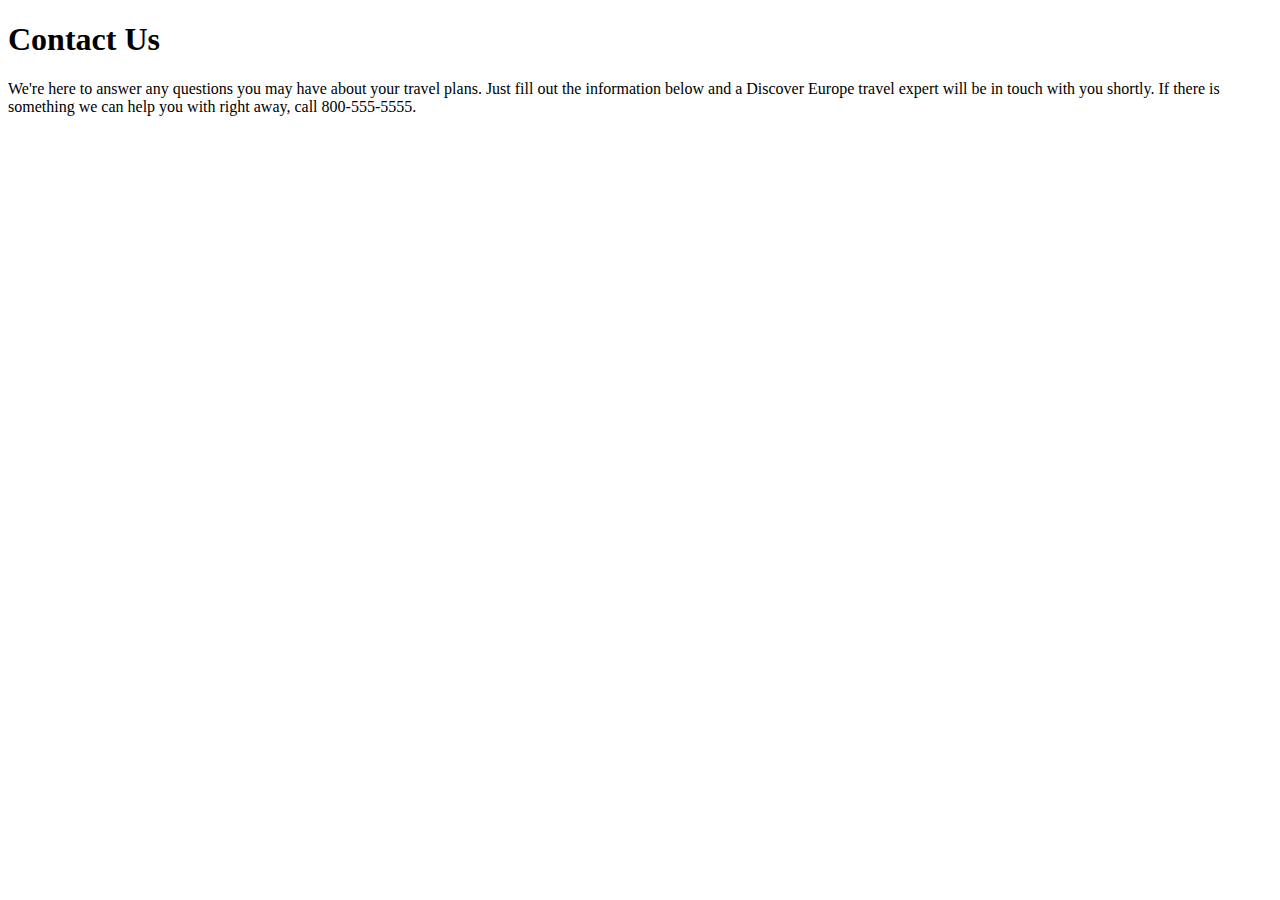
<file: text/text-contact.html>
<!doctype html>
<html>
<head>
<meta charset="UTF-8">
<title>Untitled Document</title>
</head>

<body>
	
<h1>Contact Us</h1>
<p>We're here to answer any questions you may have about your travel plans. Just fill out the information below and a Discover Europe travel expert will be in touch with you shortly. If there is something we can help you with right away, call 800-555-5555.</p>
	
</body>
</html>
</file>
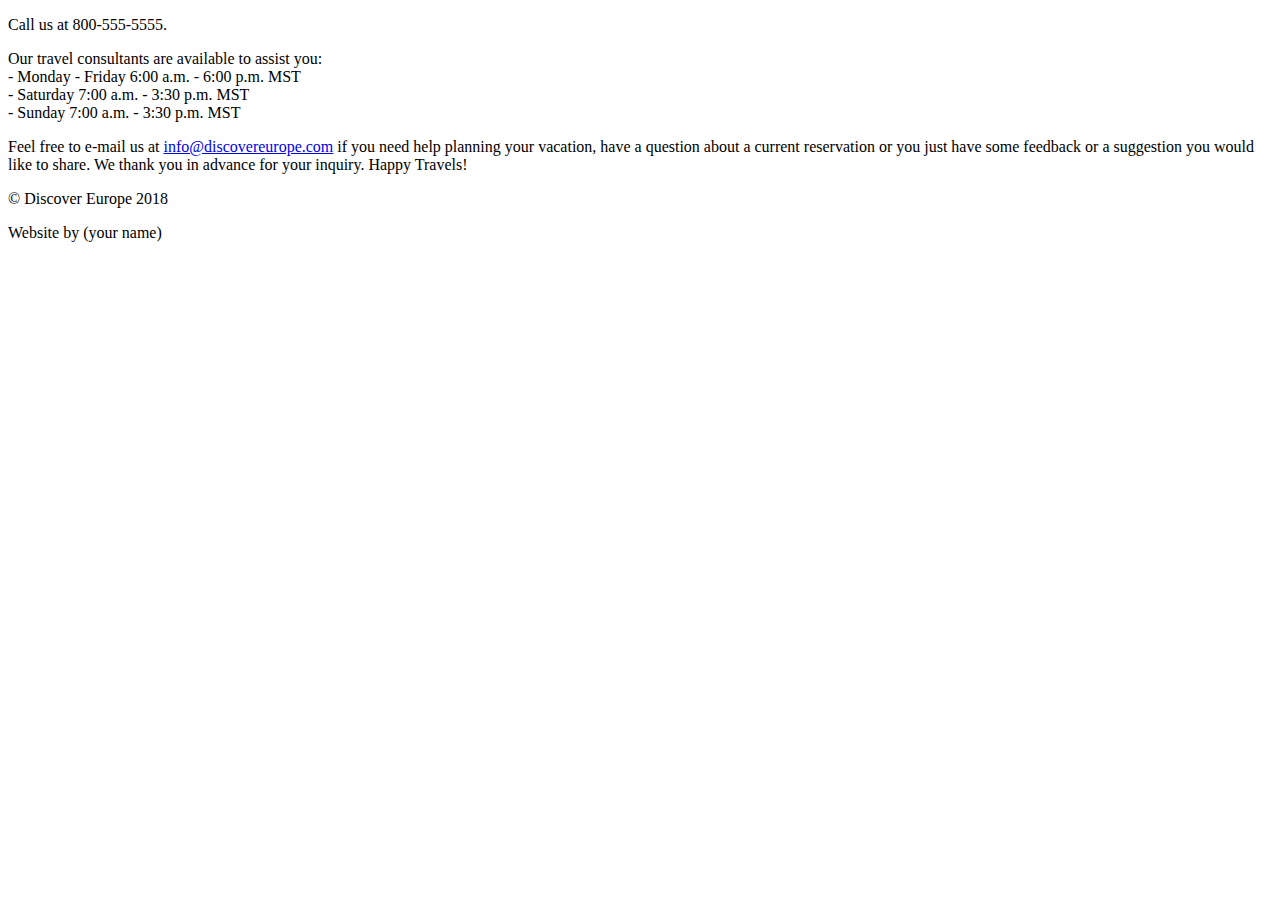
<file: text/text-footer.html>
<!doctype html>
<html>
<head>
<meta charset="UTF-8">
<title>Untitled Document</title>
</head>

<body>
	
<p>Call us at 800-555-5555.</p>
<p>Our travel consultants are available to assist you:<br>
  - Monday - Friday 6:00 a.m. - 6:00 p.m. MST<br>
  - Saturday 7:00 a.m. - 3:30 p.m. MST<br>
  - Sunday 7:00 a.m. - 3:30 p.m. MST</p>
<p>Feel free to e-mail us at <a href="mailto:info@discovereurope.com">info@discovereurope.com</a> if you need help planning your vacation, have a question about a current reservation or you just have some feedback or a suggestion you would like to share. We thank you in advance for your inquiry. Happy Travels!</p>
<p>© Discover Europe 2018</p>
<p>Website by (your name)</p>
	
</body>
</html>
</file>
